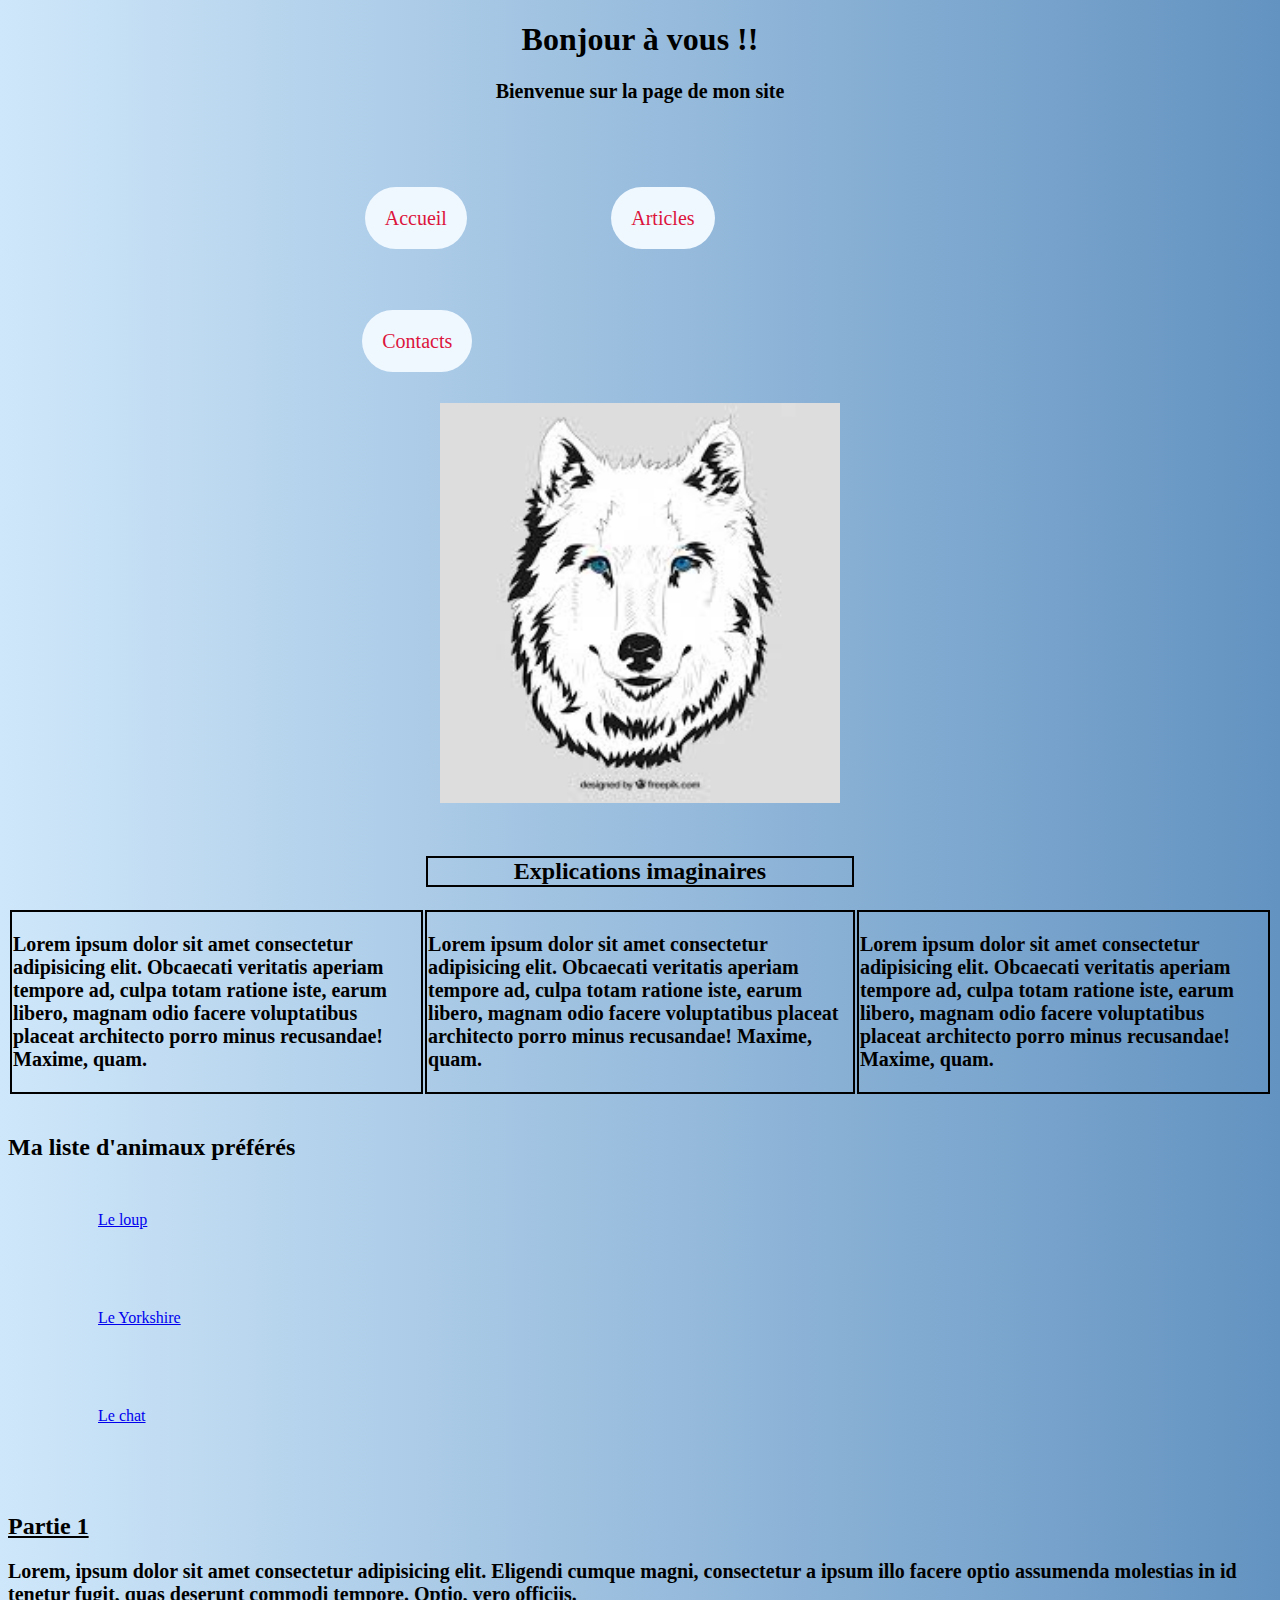
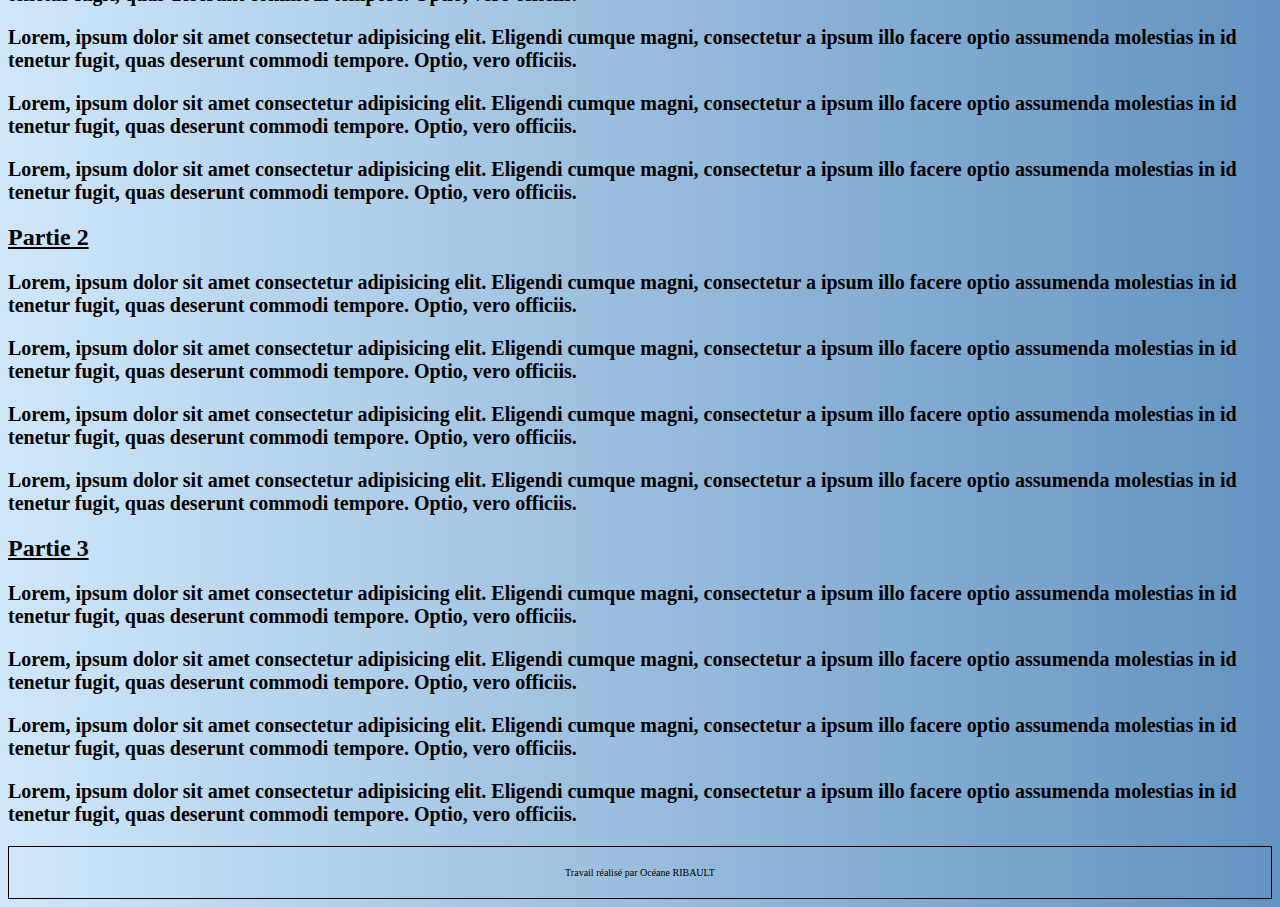
<file: Web/HTML CSS/HTML CSS perso/index.html>
<!DOCTYPE html>
<html lang="en">
<head>
    <meta charset="UTF-8">
    <meta http-equiv="X-UA-Compatible" content="IE=edge">
    <meta name="viewport" content="width=device-width, initial-scale=1.0">
   <link rel="stylesheet" href="CSS/style.css">
    <title>Ma première page HTML CSS</title>
</head>
<body>

    <h1>Bonjour à vous !!</h1> 

    <p class="p2">Bienvenue sur la page de mon site</p>

    <br>
 
        <header class="header">
            <nav class="menu-nav">
                <ul>
                    <li class="btn"><a href="index.html">Accueil</a></li>
                    <li class="btn"><a href="articles.html"> Articles</a></li>
                    <li class="btn"><a href="contact.html">Contacts</a></li>
                </ul>
            </nav>
        </header>

<img src="img/images.jpg" alt="image de loup">


<table>
        <th></th>
        <th class="tableau">
            <h2 class="tableau">Explications imaginaires</h2> 
        </th>
        
        <tr>
            <td>
                <p>Lorem ipsum dolor sit amet consectetur adipisicing elit. Obcaecati veritatis aperiam tempore ad, culpa totam ratione iste, earum libero, magnam odio facere voluptatibus placeat architecto porro minus recusandae! Maxime, quam.</p>
            </td>
            <td>
                <p>Lorem ipsum dolor sit amet consectetur adipisicing elit. Obcaecati veritatis aperiam tempore ad, culpa totam ratione iste, earum libero, magnam odio facere voluptatibus placeat architecto porro minus recusandae! Maxime, quam.</p>
            </td>
            <td>
                <p>Lorem ipsum dolor sit amet consectetur adipisicing elit. Obcaecati veritatis aperiam tempore ad, culpa totam ratione iste, earum libero, magnam odio facere voluptatibus placeat architecto porro minus recusandae! Maxime, quam.</p>
            </td>
        </tr>
</table>
    
<br>

<h2>Ma liste d'animaux préférés</h2>
<ul class="liste">
    <li><a href="#">Le loup</a></li>
    <li><a href="#">Le Yorkshire</a></li>
    <li><a href="#">Le chat</a></li>
</ul>

<br>

<u><h2>Partie 1</h2></u>


<p>Lorem, ipsum dolor sit amet consectetur adipisicing elit. Eligendi cumque magni, consectetur a ipsum illo facere optio assumenda molestias in id tenetur fugit, quas deserunt commodi tempore. Optio, vero officiis.</p>
<p>Lorem, ipsum dolor sit amet consectetur adipisicing elit. Eligendi cumque magni, consectetur a ipsum illo facere optio assumenda molestias in id tenetur fugit, quas deserunt commodi tempore. Optio, vero officiis.</p>
<p>Lorem, ipsum dolor sit amet consectetur adipisicing elit. Eligendi cumque magni, consectetur a ipsum illo facere optio assumenda molestias in id tenetur fugit, quas deserunt commodi tempore. Optio, vero officiis.</p>
<p>Lorem, ipsum dolor sit amet consectetur adipisicing elit. Eligendi cumque magni, consectetur a ipsum illo facere optio assumenda molestias in id tenetur fugit, quas deserunt commodi tempore. Optio, vero officiis.</p>

<u><h2>Partie 2</h2></u>

<p>Lorem, ipsum dolor sit amet consectetur adipisicing elit. Eligendi cumque magni, consectetur a ipsum illo facere optio assumenda molestias in id tenetur fugit, quas deserunt commodi tempore. Optio, vero officiis.</p>
<p>Lorem, ipsum dolor sit amet consectetur adipisicing elit. Eligendi cumque magni, consectetur a ipsum illo facere optio assumenda molestias in id tenetur fugit, quas deserunt commodi tempore. Optio, vero officiis.</p>
<p>Lorem, ipsum dolor sit amet consectetur adipisicing elit. Eligendi cumque magni, consectetur a ipsum illo facere optio assumenda molestias in id tenetur fugit, quas deserunt commodi tempore. Optio, vero officiis.</p>
<p>Lorem, ipsum dolor sit amet consectetur adipisicing elit. Eligendi cumque magni, consectetur a ipsum illo facere optio assumenda molestias in id tenetur fugit, quas deserunt commodi tempore. Optio, vero officiis.</p>

<u><h2>Partie 3</h2></u>

<p>Lorem, ipsum dolor sit amet consectetur adipisicing elit. Eligendi cumque magni, consectetur a ipsum illo facere optio assumenda molestias in id tenetur fugit, quas deserunt commodi tempore. Optio, vero officiis.</p>
<p>Lorem, ipsum dolor sit amet consectetur adipisicing elit. Eligendi cumque magni, consectetur a ipsum illo facere optio assumenda molestias in id tenetur fugit, quas deserunt commodi tempore. Optio, vero officiis.</p>
<p>Lorem, ipsum dolor sit amet consectetur adipisicing elit. Eligendi cumque magni, consectetur a ipsum illo facere optio assumenda molestias in id tenetur fugit, quas deserunt commodi tempore. Optio, vero officiis.</p>
<p>Lorem, ipsum dolor sit amet consectetur adipisicing elit. Eligendi cumque magni, consectetur a ipsum illo facere optio assumenda molestias in id tenetur fugit, quas deserunt commodi tempore. Optio, vero officiis.</p>


<footer class="footer">
    Travail réalisé par Océane RIBAULT 
</footer>
</body>
</html>
</file>
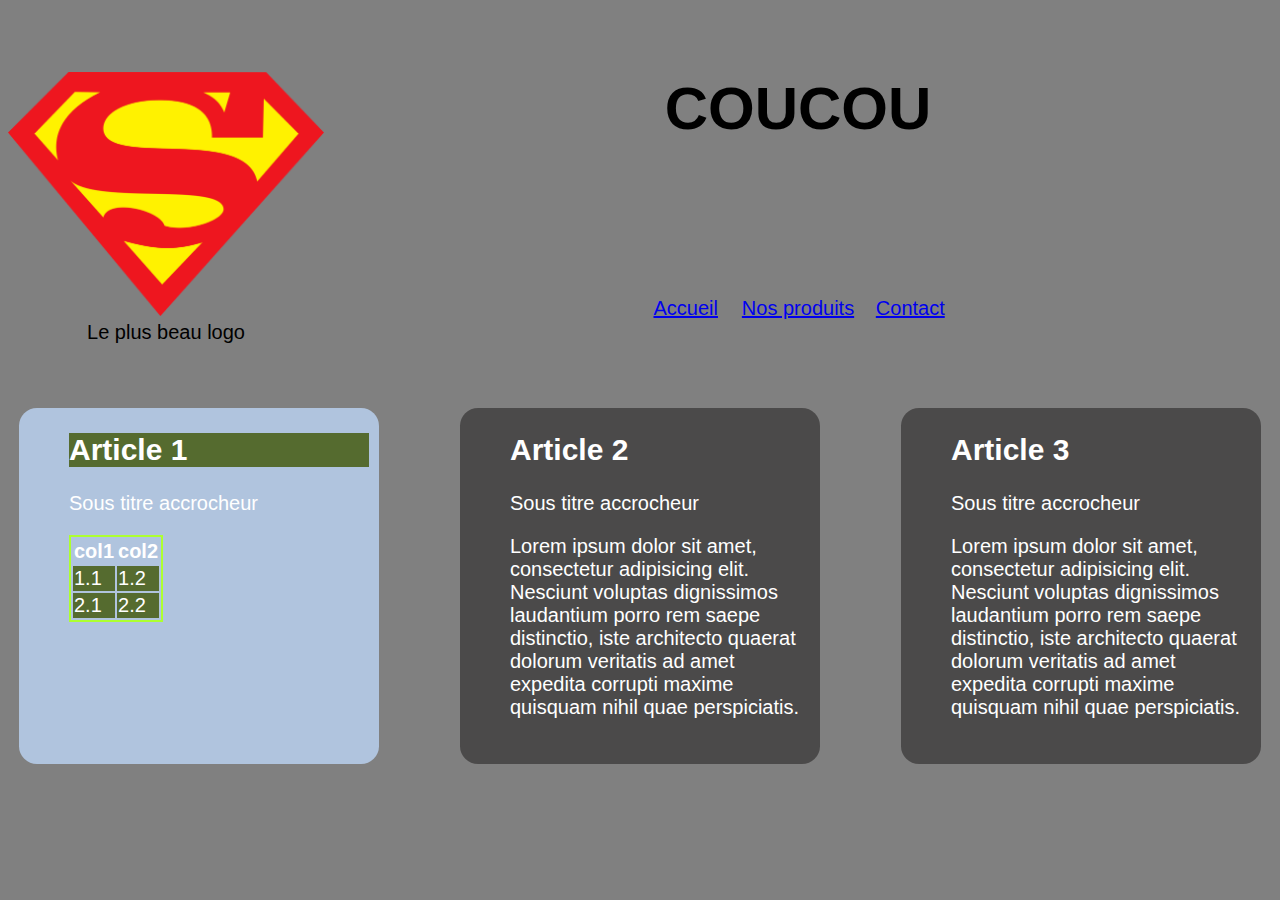
<file: Web/HTML CSS/Flexbox/flexbox_together.html>
<!DOCTYPE html>
<html lang="en">
<head>
    <meta charset="UTF-8">
    <meta http-equiv="X-UA-Compatible" content="IE=edge">
    <meta name="viewport" content="width=device-width, initial-scale=1.0">
    <link rel="stylesheet" href="CSS/flexbox_together.css">
    <title>Document</title>
</head>
<body>
    <header class="header-container">
        <h1 class="header-title">COUCOU</h1>
        <nav class="header-navigation">
            <a href="header-nav-first">Accueil</a>
            <a href="header-nav-second">Nos produits</a>
            <a href="header-nav-third">Contact</a>
        </nav>
        <figure class="header-logo">
            <img src="images/langfr-800px-Superman_S_symbol.svg.png" alt="Logo">
            <figcaption>Le plus beau logo</figcaption>
        </figure>
    </header>
    <main>
        <section class="flex_container">
        <article class="article3 toto">
            <header>
                <h2>Article 1 </h2>
                <p>Sous titre accrocheur</p>
            </header>
            <table class="tableau">
                <tr>
                    <th>col1</th>
                    <th>col2</th>
                </tr>
                <tr>
                    <td>1.1</td>
                    <td>1.2</td>
                </tr>
                <tr>
                    <td>2.1</td>
                    <td>2.2</td>
                </tr>
            </table>
        </article>
        <article>
            <header>
                <h2>Article 2</h2>
                <p>Sous titre accrocheur</p>
            </header>
            <p>Lorem ipsum dolor sit amet, consectetur adipisicing elit. Nesciunt voluptas dignissimos laudantium porro rem saepe distinctio, iste architecto quaerat dolorum veritatis ad amet expedita corrupti maxime quisquam nihil quae perspiciatis.</p>
        </article>
        <article>
            <header>
                <h2>Article 3</h2>
                <p>Sous titre accrocheur</p>
            </header>
            <p>Lorem ipsum dolor sit amet, consectetur adipisicing elit. Nesciunt voluptas dignissimos laudantium porro rem saepe distinctio, iste architecto quaerat dolorum veritatis ad amet expedita corrupti maxime quisquam nihil quae perspiciatis.</p>
        </article>
    </section>
    </main>
</body>
</html>
</file>
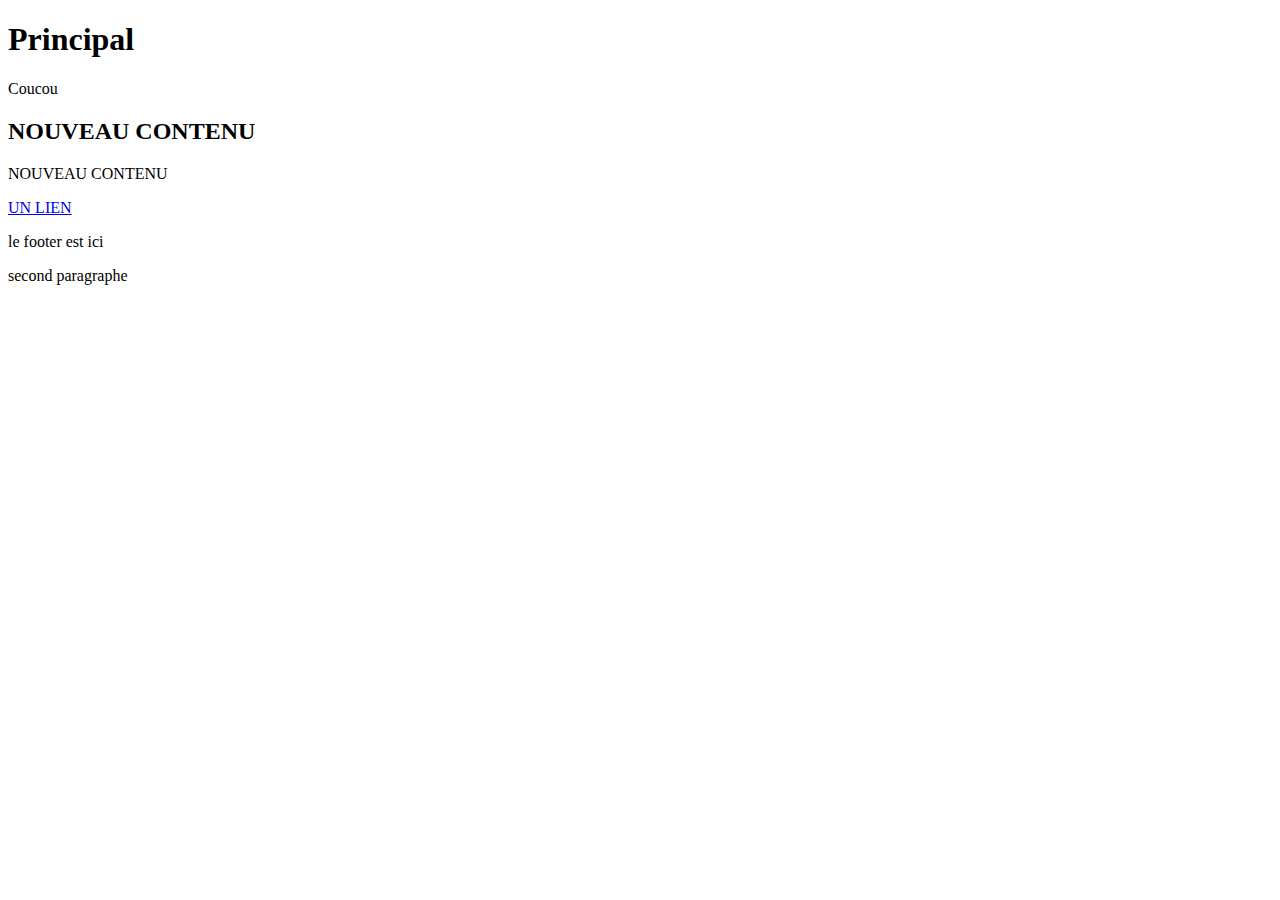
<file: Web/Javascript/Javascript exercice/Ennoncé Javascript EXO Paul/Javascrip DOM/Exo DOM/Exos DOM général/indexDOM.html>
<!DOCTYPE html>
<html lang="en">
<head>
    <meta charset="UTF-8">
    <meta http-equiv="X-UA-Compatible" content="IE=edge">
    <meta name="viewport" content="width=device-width, initial-scale=1.0">
    <title>Testing things here</title>
</head>
<body>
   <header>
       <div>
           <h1>Principal</h1>
       </div>
   </header>
   <main>
       <div>
           <p id="coucou">Coucou</p>
       </div>
       <div class="dodo">
            <h2>Titre Dodo</h2>
            <p>Lorem ipsum dolor sit amet.</p>
       </div>
   </main>
   <script src="scriptDOM.js"></script>
</body>
</html>
</file>
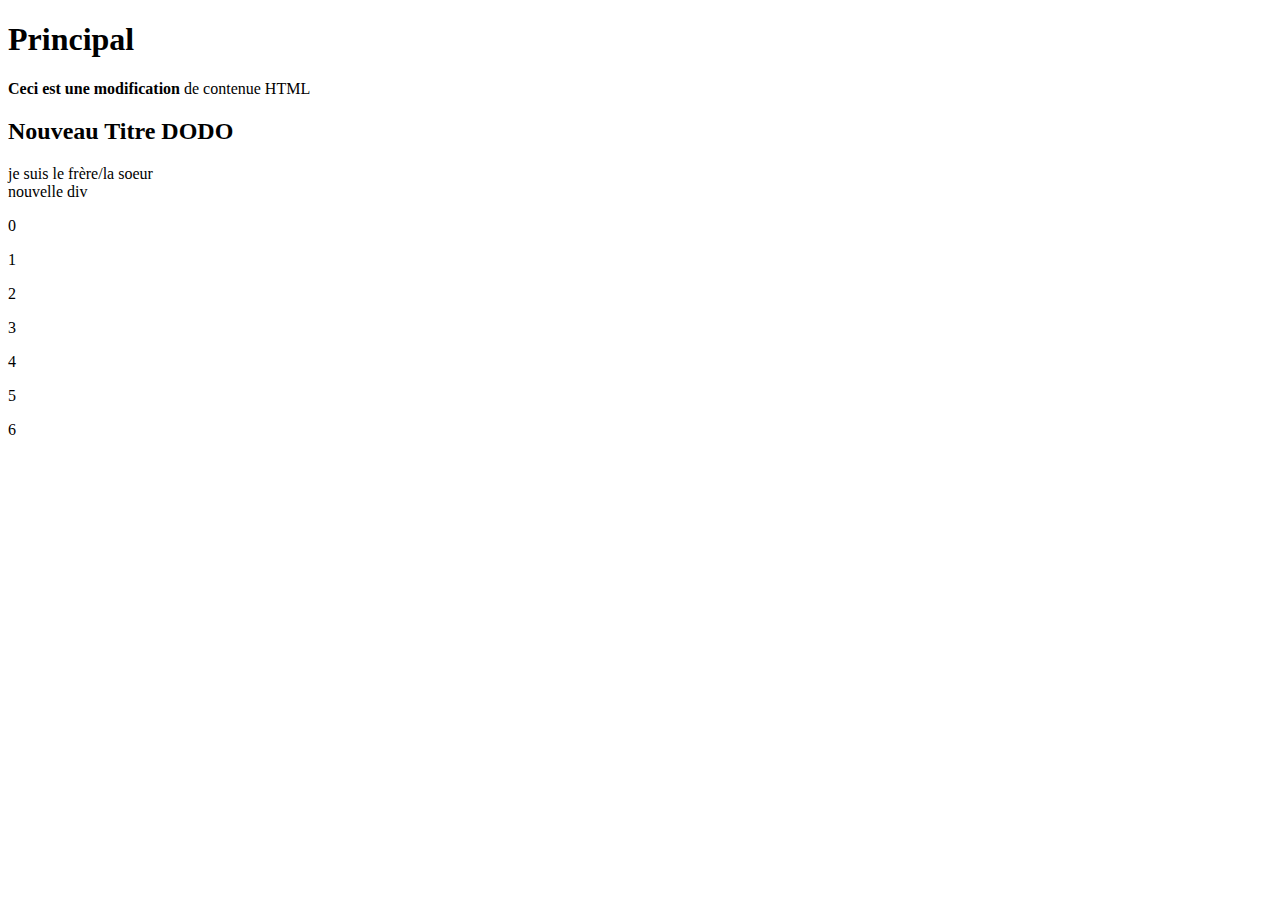
<file: Web/Javascript/Javascript exercice/Ennoncé Javascript EXO Paul/Javascrip DOM/Exo DOM/Explication js manipulation du Dom/indexDOM.html>
<!DOCTYPE html>
<html lang="en">
<head>
    <meta charset="UTF-8">
    <meta http-equiv="X-UA-Compatible" content="IE=edge">
    <meta name="viewport" content="width=device-width, initial-scale=1.0">
    <title>Explication fonctionnement DOM</title>
</head>
<body>
    <header>
        <div>
            <h1>Principal</h1>
        </div>
    </header>
    <main class ="main">
        <div>
            <p id = "coucou">Coucou les <strong>stagiaires</strong> </p>
        </div>
        <div class = "dodo">
            <h2>Titre Dodo</h2>
            <p class="freresoeur">Lorem ipsum dolor sit amet.</p>
        </div>
    </main>
    <script src="scriptDOM.js"></script>
</body>
</html>
</file>
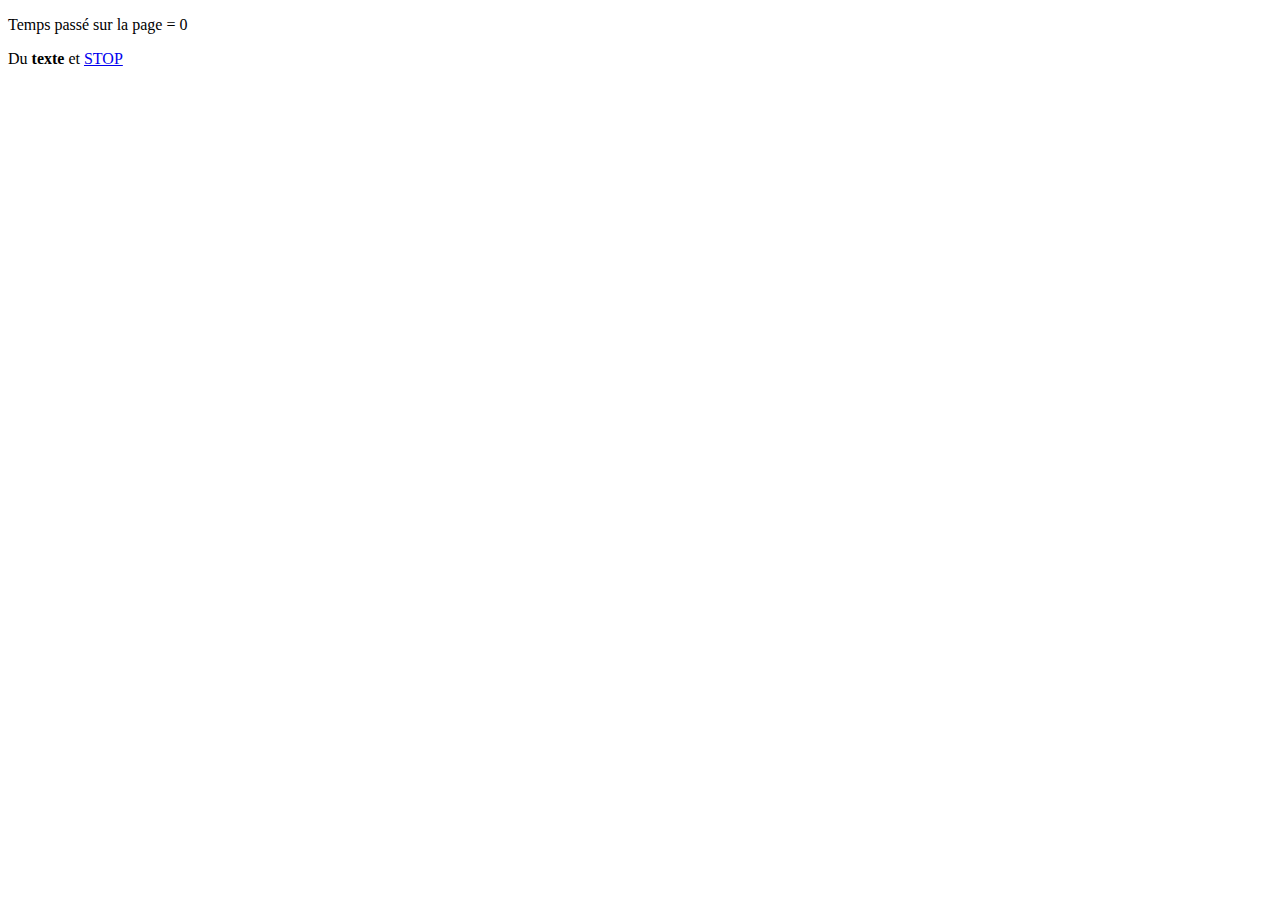
<file: Web/Javascript/Javascript exercice/Ennoncé Javascript EXO Paul/Javascrip DOM/Exo DOM/ExercicesDOM/Exercice Counter/counter.html>
<!DOCTYPE html>
<html lang="en">
<head>
    <meta charset="UTF-8">
    <meta http-equiv="X-UA-Compatible" content="IE=edge">
    <meta name="viewport" content="width=device-width, initial-scale=1.0">
    <title>Compteur</title>
    
</head>
<body>
    <div class="empty"></div>
    <div class="compteur-secondes">
        <p>Temps passé sur la page = <span>0</span> </p>
    </div>
    <div>
        <p>Du <strong>texte</strong> et <a href="#" class="stop">STOP</a></p>
    </div>
    <script src="./counter.js"></script>
</body>
</html>
</file>
<file: Web/HTML CSS/HTML CSS perso/CSS/style.css>
body{
        background: #CFE7fA;
        background: -webkit-linear-gradient(to right, #CFE7fA 0%, #6393C1 100%);
        background: -moz-linear-gradient(to right, #CFE7fA 0%, #6393C1 100%);
        background: linear-gradient(to right, #CFE7fA 0%, #6393C1 100%);
    }

.header{
    padding: 0;
    margin: 0;
    text-align: center;
    display: inline-block; 
    display: flex;
    justify-content: center;
    align-items: center;
}

.header nav.menu-nav{
    text-align: center;
    justify-content: space-between;
}

.header nav ul li
{
    float:left;
    margin-right: auto;
    margin-left: auto;
    text-align: center;
    margin: 20px;
}

h1{
    text-align: center;
}

img{
    width: 400px;
    margin-bottom: 30px;
    display: block;
    margin-left: auto;
    margin-right: auto;
}


nav.menu-nav ul li a{
    color: black;
    text-decoration: none;
    color: crimson;
    text-align: center;
    border-radius: 50px;
    font-size: 20px;
    text-align: center;
}
nav.menu-nav ul li a{
        background-color: aliceblue;
        margin: 20px;
        padding: 20px;
        
}
nav.menu{
    border-width: 30px;;
}
nav ul li{
    list-style: none;
}
li{
    list-style:circle;
    margin: 20px;
    padding: 30px;
}
ul li{
    list-style: disc;
    display:block;
    width: 20%;
    font-size: 16px;
}
  
p{
    color: black;
    font-weight: bold;
    Font-size: 20px;
}
.p1{
    text-align: center;
}
.p2{
    text-align: center;
}
.section{
    display: flex;
    flex-direction: column;
    flex-wrap: wrap;
}

ul{
    list-style: none;
}
nav ul{
    text-align: center;
}

h2.tableau,tbody,tr,td{
    border: 2px solid black;
    border-collapse: collapse;
}

.footer{
    font-size: 10px;
    text-align: center;
    padding: 20px;
    border: 1px solid black;
}
</file>
<file: Web/HTML CSS/Flexbox/CSS/flexbox_together.css>
body{
    background-color: grey;
    font-size: 20px;
    font-family: Verdana, Geneva, Tahoma, sans-serif;
}
img{
    max-width: 100%;
}
.header-container{
    /* background-color: cadetblue; */

    display:grid;
    grid-template-columns: repeat(4, 1fr);;
    grid-template-rows: 200px 200px;
    grid-template-areas: 
    "header-logo header-title header-title header-title"
    "header-logo header-navigation header-navigation header-navigation"; 
}
.header-container *{
    margin: 0;
    place-self: center;
}
.header-title{
    /* background-color: rgb(5, 15, 15); */
    grid-area: header-title; 
    font-size: 60px;
}
.header-navigation{
    grid-area: header-navigation;
    /* background-color: rgb(202, 131, 39); */
    display: grid;
    grid-template-columns: repeat(3, 1fr);
    grid-template-areas: 
    "accueil article contact";
    grid-template-rows: auto; 
    justify-content: space-around;

}

.header-nav-first{
    grid-area:accueil;
}

.header-nav-second{
    grid-area:articles;
}

.header-nav-third{
    grid-area:contact;
}

.header-logo{
    /* background-color: green; */
    grid-area: header-logo; 
    width: 100%;
}




.flex_container{
    display: flex;
    flex-direction: row;
    flex-wrap: wrap;
    justify-content: space-evenly;
    row-gap: 20px;
    column-gap: 70px;
}
article{
    color: white;
    background-color: rgb(75, 74, 74);
    border-radius: 5%;
    width: 300px;
    padding: 0 10px 25px 50px;
}
.tableau{
   border: 2px solid greenyellow;
}
.toto{
    background-color: lightsteelblue;
}
.article3 h2, main section table td{
    order: 3;
    background-color: darkolivegreen;
}
</file>
